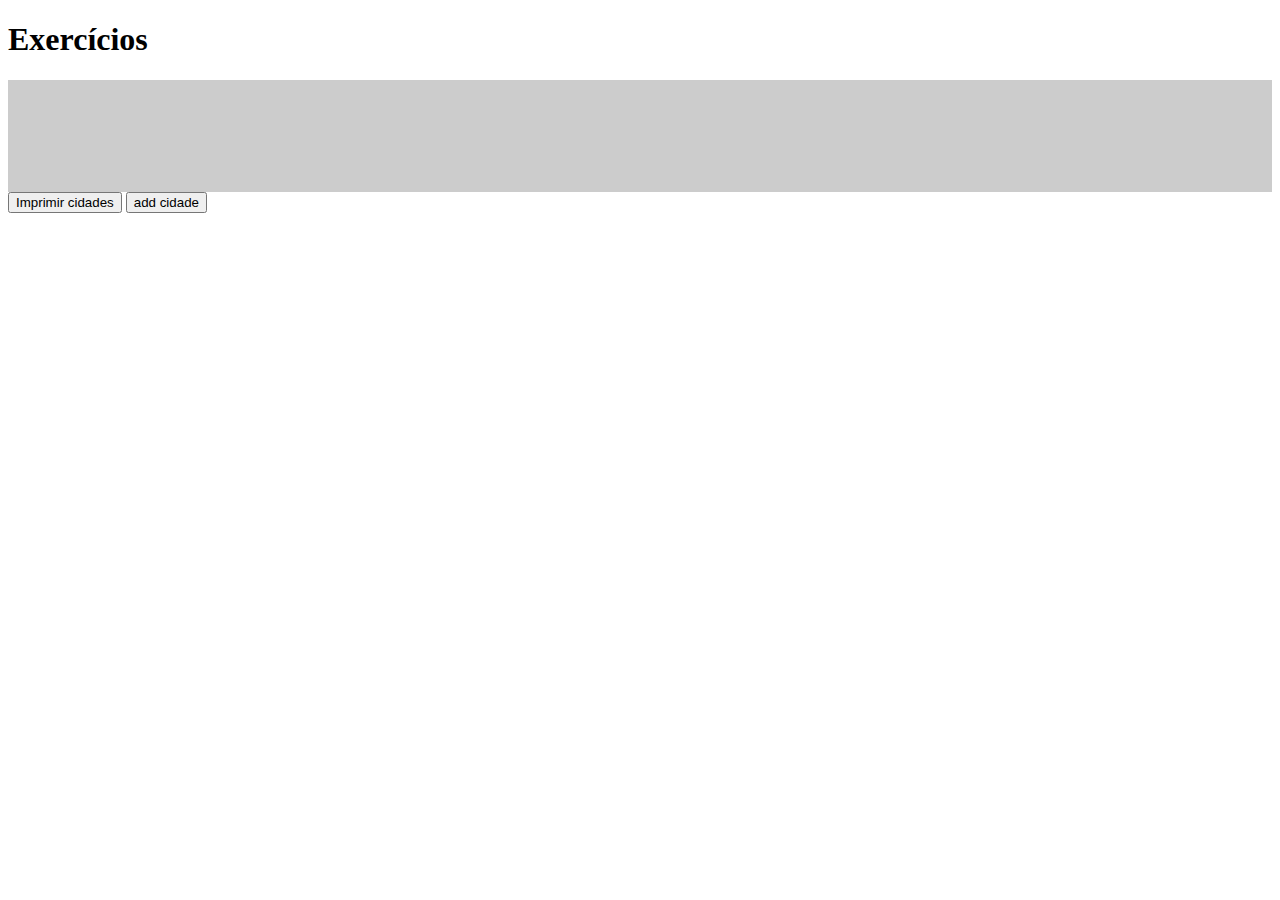
<file: exercicios.html>
<!DOCTYPE html>
<html lang="en">
<head>
    <meta charset="UTF-8">
    <meta http-equiv="X-UA-Compatible" content="IE=edge">
    <meta name="viewport" content="width=device-width, initial-scale=1.0">
    <title>Exercícios</title>
    <script src="exercicios.js"></script>

    <style>
        #resposta {
            border 1px solid black;
            background-color: #cccccc;
            padding: 6px;
            height: 100px;
        }
    </style>
</head>
<body>
    <h1>Exercícios</h1>

    <div id="resposta"></div>

    <button onclick="ordenado()">Imprimir cidades</button>

    <button onclick="add()">add cidade</button>
</body>
</html>
</file>
